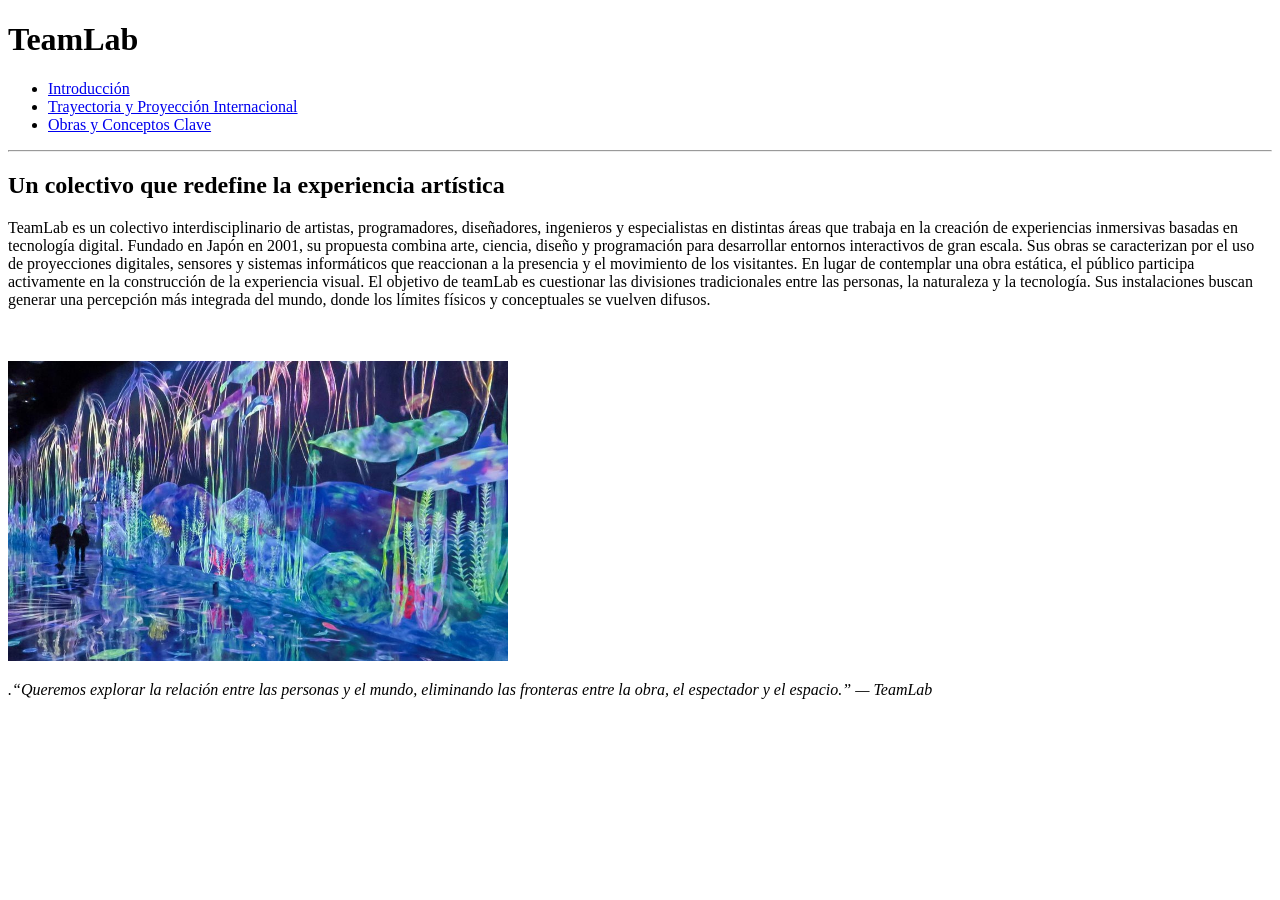
<file: index.html>
<!DOCTYPE html>
<html lang="es">
    <head>
<meta charset="utf-8">
<link rel="preconnect" href="https://fonts.googleapis.com">
<link rel="preconnect" href="https://fonts.gstatic.com" crossorigin>
<link href="https://fonts.googleapis.com/css2?family=Roboto:ital,wght@0,100..900;1,100..900&display=swap" rel="stylesheet">
<title> TeamLab</title>
    </head>
    <body><!--ponerle imagen de fondo-->
        <header>
	<div id="contenedor">
		<h1>TeamLab</h1>
		<nav>
			<ul>
				<li><a href="index.html">Introducción</a></li>
				<li><a href="TeamLab.html">Trayectoria y Proyección Internacional</a></li>
				<li><a href="conceptosclave.html">Obras y Conceptos Clave</a></li>
			</ul>
		</nav>
	</div>
		</header>

	<hr>

     <article>
          <h2>Un colectivo que redefine la experiencia artística</h2> 
		   <p>

             TeamLab es un colectivo interdisciplinario de artistas, programadores, diseñadores, ingenieros y especialistas en distintas áreas que trabaja en la creación de experiencias inmersivas basadas en tecnología digital. Fundado en Japón en 2001, su propuesta combina arte, ciencia, diseño y programación para desarrollar entornos interactivos de gran escala.
             Sus obras se caracterizan por el uso de proyecciones digitales, sensores y sistemas informáticos que reaccionan a la presencia y el movimiento de los visitantes. En lugar de contemplar una obra estática, el público participa activamente en la construcción de la experiencia visual.
            El objetivo de teamLab es cuestionar las divisiones tradicionales entre las personas, la naturaleza y la tecnología. Sus instalaciones buscan generar una percepción más integrada del mundo, donde los límites físicos y conceptuales se vuelven difusos.

           </p>
           <br>
           <br>
           <img src="img/teamlab-1.jpg" alt="Imagen de una obra de TeamLab" width="500" height="300">
	

           <p class="resaltar"><em>.“Queremos explorar la relación entre las personas y el mundo, eliminando las fronteras entre la obra, el espectador y el espacio.” — TeamLab</em></p>
           
    </article>
        
                 <main>	
	                    <h2></h2>
	             </main>
    </body>
</html>
</file>
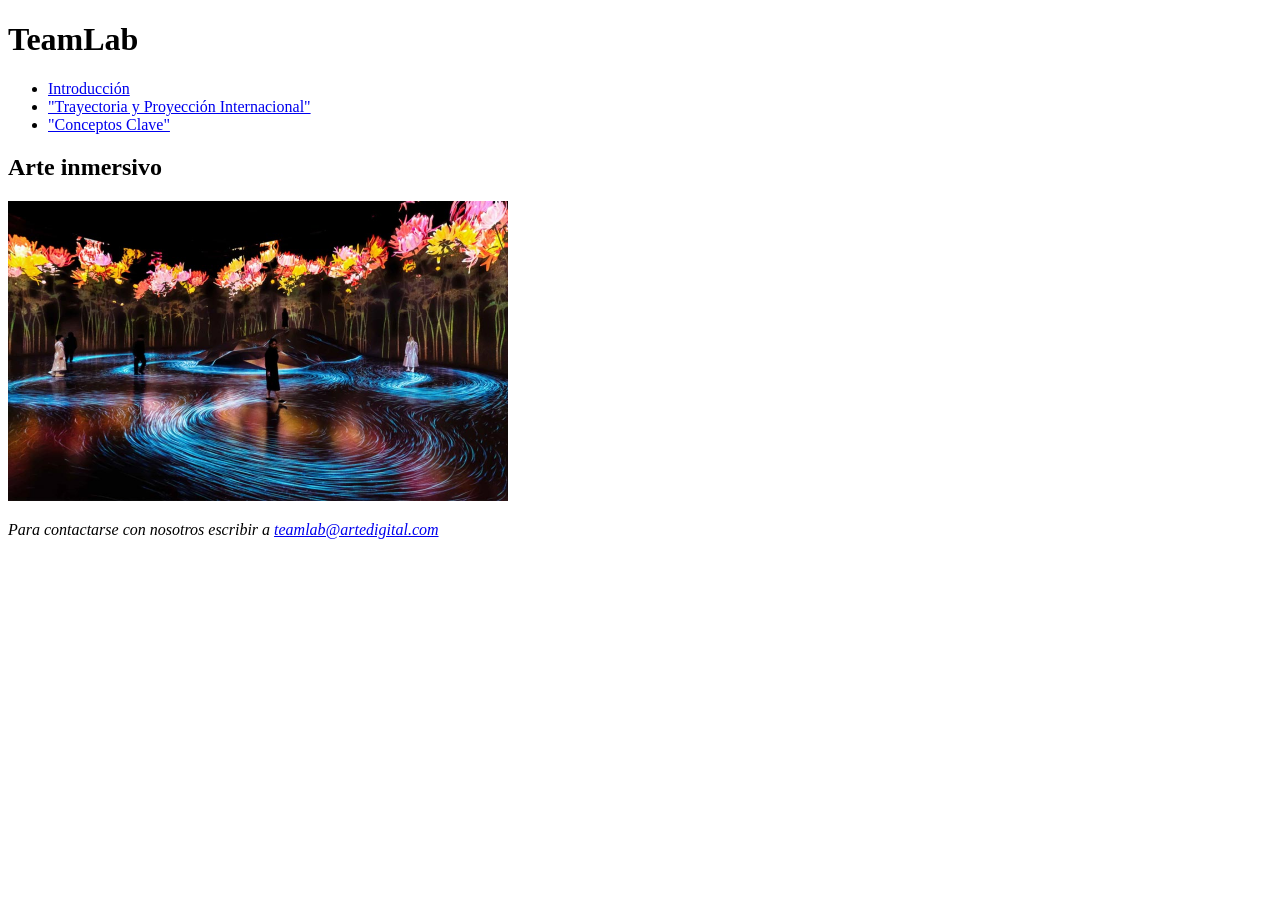
<file: conceptosclave.html>
<!DOCTYPE html>
<html lang="es">
    <head>
<meta charset="utf-8">
<link rel="preconnect" href="https://fonts.googleapis.com">
<link rel="preconnect" href="https://fonts.gstatic.com" crossorigin>
<link href="https://fonts.googleapis.com/css2?family=Roboto:ital,wght@0,100..900;1,100..900&display=swap" rel="stylesheet">
<title> TeamLab</title>
    </head>
    <body>
        <header><!--Apartado de links de pagina-->
	<div id="contenedor">
		<h1>TeamLab</h1>
		<nav>
			<ul>
				<li><a href="index.html">Introducción</a></li>
				<li><a href="TeamLab.html">"Trayectoria y Proyección Internacional"</a></li>
				<li><a href="conceptosclave.html">"Conceptos Clave"</a></li>
			</ul>
		</nav>
	</div>
		</header>
		<main>	
	                    
						<article>

							<h2>Arte inmersivo</h2> 
							<img src="img/teamlab-2.jpg" alt="Imagen de una obra de TeamLab" width="500" height="300">
				
						
	             </main>
		
		
		
		
		
		
		
		
		
		
		
		
		
		
		
		
		
		
		
		<footer>
      <address>              
        <p >
            Para contactarse con nosotros escribir a <a href="teamlab@artedigital.com">teamlab@artedigital.com</a>
        </p> 
      </address> 
     </footer>
</file>
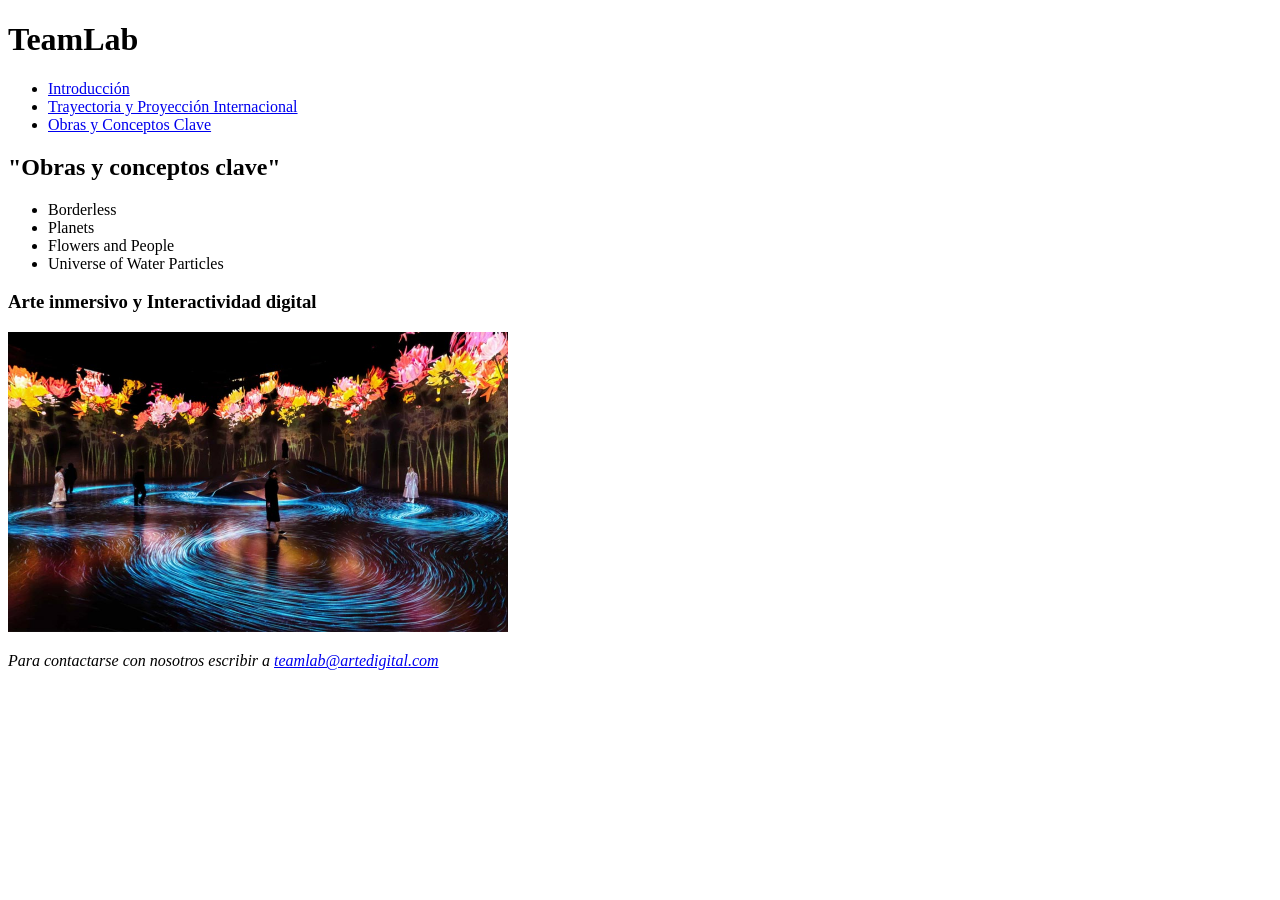
<file: obrasyconceptos.html>
<!DOCTYPE html>
<html lang="es">
    <head>
<meta charset="utf-8">
<link rel="preconnect" href="https://fonts.googleapis.com">
<link rel="preconnect" href="https://fonts.gstatic.com" crossorigin>
<link href="https://fonts.googleapis.com/css2?family=Roboto:ital,wght@0,100..900;1,100..900&display=swap" rel="stylesheet">
<title> TeamLab</title>
    </head>
    <body>
        <header><!--Apartado de links de pagina-->
	<div id="contenedor">
		<h1>TeamLab</h1>
		<nav>
			<ul>
				<li><a href="index.html">Introducción</a></li>
				<li><a href="TeamLab.html">Trayectoria y Proyección Internacional</a></li>
				<li><a href="obrasyconceptos.html">Obras y Conceptos Clave</a></li>
			</ul>
		</nav>
	</div>
		</header>
		<main>	
	                    <h2>"Obras y conceptos clave"</h2>

						<ul>
							<li>Borderless</li>
							<li>Planets</li>
							<li>Flowers and People</li>
							<li>Universe of Water Particles</li>
							
						</ul>	
							<h3>Arte inmersivo y Interactividad digital</h3>
							<img src="img/teamlab-2.jpg" alt="Imagen de una obra de TeamLab" width="500" height="300">


						
	             </main>
		
		
		
		
		
		
		
		
		
		
		
		
		
		
		
		
		
		
		
		<footer>
      <address>              
        <p >
            Para contactarse con nosotros escribir a <a href="teamlab@artedigital.com">teamlab@artedigital.com</a>
        </p> 
      </address> 
     </footer>
</file>
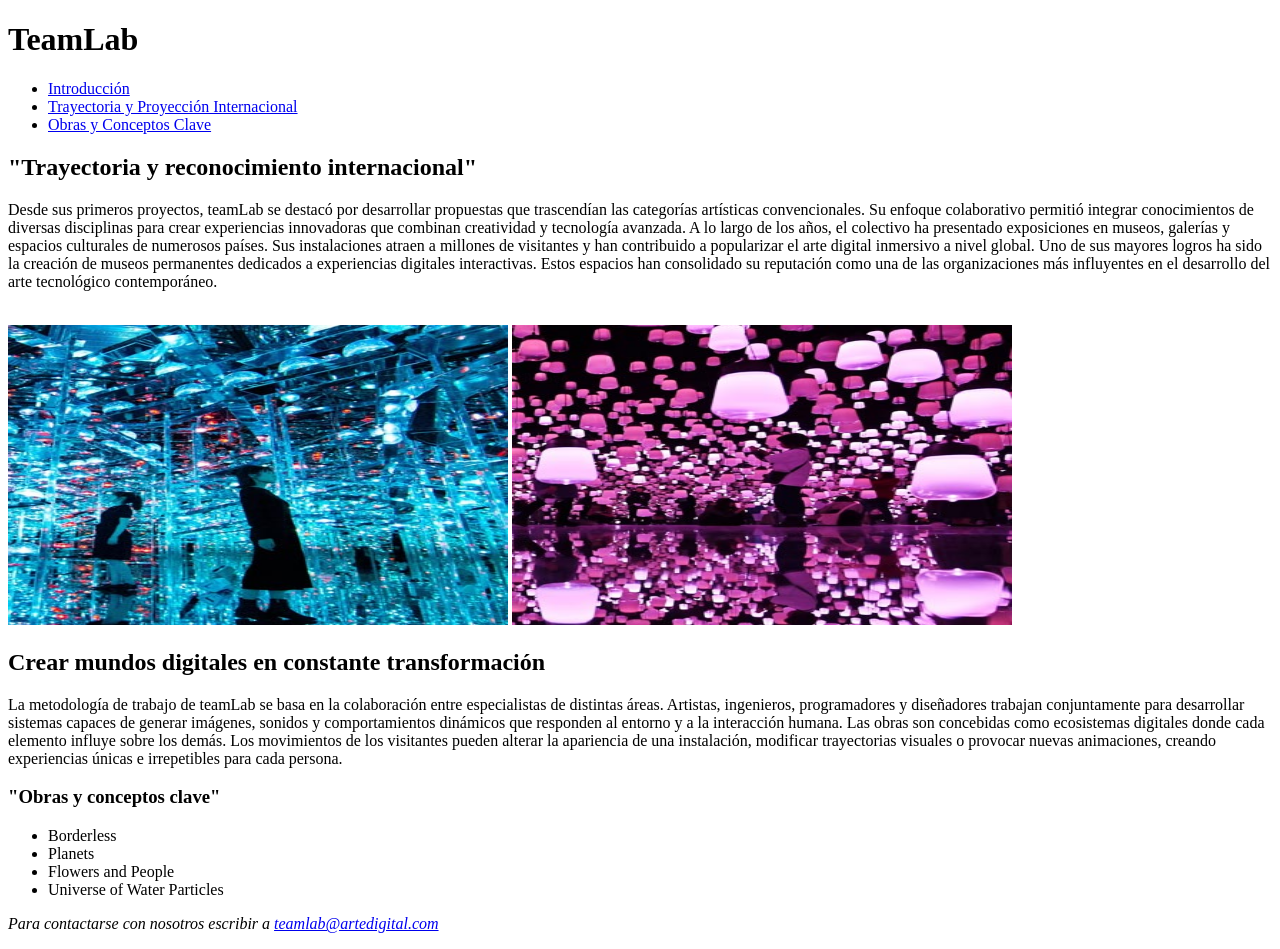
<file: TeamLab.html>
<!DOCTYPE html>
<html lang="es">
    <head>
<meta charset="utf-8">
<link rel="preconnect" href="https://fonts.googleapis.com">
<link rel="preconnect" href="https://fonts.gstatic.com" crossorigin>
<link href="https://fonts.googleapis.com/css2?family=Roboto:ital,wght@0,100..900;1,100..900&display=swap" rel="stylesheet">
<title> TeamLab</title>
    </head>
    <body>
        <header>
	<div id="contenedor">
		<h1>TeamLab</h1>
		<nav>
			<ul>
				<li><a href="index.html">Introducción</a></li>
				<li><a href="TeamLab.html">Trayectoria y Proyección Internacional</a></li>
				<li><a href="obrasyconceptos.html">Obras y Conceptos Clave</a></li>
			</ul>
		</nav>
	</div>
		</header>
		<main>	
	                    <h2>"Trayectoria y reconocimiento internacional"</h2>
	             </main>
		<p>
			Desde sus primeros proyectos, teamLab se destacó por desarrollar propuestas que trascendían las categorías artísticas convencionales. Su enfoque colaborativo permitió integrar conocimientos de diversas disciplinas para crear experiencias innovadoras que combinan creatividad y tecnología avanzada.
            A lo largo de los años, el colectivo ha presentado exposiciones en museos, galerías y espacios culturales de numerosos países. Sus instalaciones atraen a millones de visitantes y han contribuido a popularizar el arte digital inmersivo a nivel global.
            Uno de sus mayores logros ha sido la creación de museos permanentes dedicados a experiencias digitales interactivas. Estos espacios han consolidado su reputación como una de las organizaciones más influyentes en el desarrollo del arte tecnológico contemporáneo.
        </p>
       <br>
		<img src="img/teamlab-4.jpg" alt="Imagen de una obra de TeamLab" width="500" height="300">
		<img src="img/teamlab-3.jpg" alt="Imagen de una obra de TeamLab" width="500" height="300">
		
		<h2>Crear mundos digitales	 en constante transformación</h2>
		    
		   <p>
			
			  La metodología de trabajo de teamLab se basa en la colaboración entre especialistas de distintas áreas. Artistas, ingenieros, programadores y diseñadores trabajan conjuntamente para desarrollar sistemas capaces de generar imágenes, sonidos y comportamientos dinámicos que responden al entorno y a la interacción humana.
               Las obras son concebidas como ecosistemas digitales donde cada elemento influye sobre los demás. Los movimientos de los visitantes pueden alterar la apariencia de una instalación, modificar trayectorias visuales o provocar nuevas animaciones, creando experiencias únicas e irrepetibles para cada persona.
            
			</p>
		
		<h3>"Obras y conceptos clave"</h3>

						<ul>
							<li>Borderless</li>
							<li>Planets</li>
							<li>Flowers and People</li>
							<li>Universe of Water Particles</li>

						</ul>	
		
		
		
		
		
		
		
		
		
		
		
		
		
		
		
		
		<footer>
      <address>              
        <p >
            Para contactarse con nosotros escribir a <a href="teamlab@artedigital.com">teamlab@artedigital.com</a>
        </p> 
      </address> 
     </footer>
</file>
